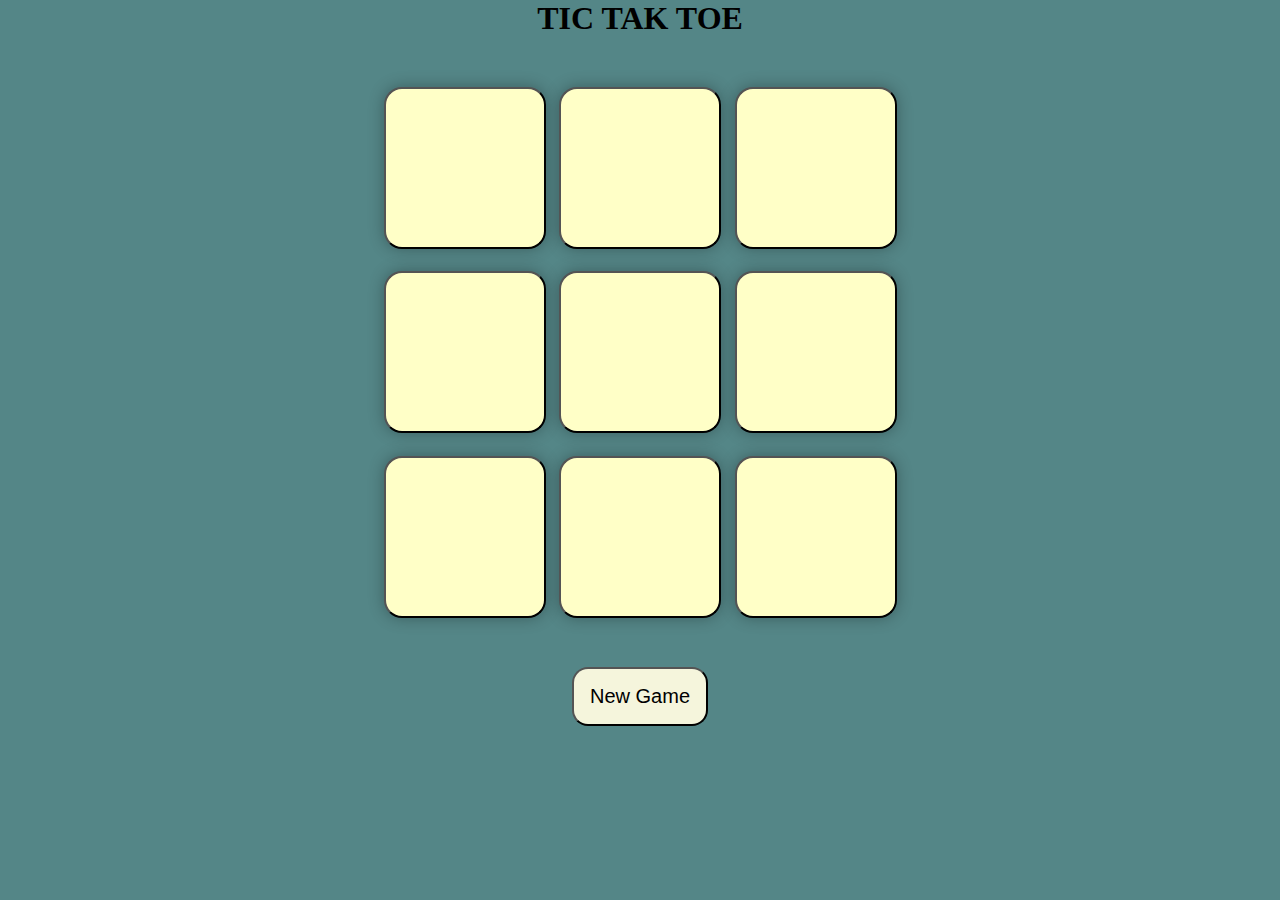
<file: index.html>
<!DOCTYPE html>
<html lang="en">
<head>
    <meta charset="UTF-8">
    <meta name="viewport" content="width=device-width, initial-scale=1.0">
    <title>TIC TAK TOE</title>
   <link  rel="stylesheet" href="first.css">
</head>
<body>
    <main>
     <h1>TIC TAK TOE</h1>
     <div class="msgContainer hide">
        <p class="msg">Let's get Started</p>
    </div>
      <div class="container">
        <Div class="game">
            <button class="box"></button>
            <button class="box"></button>
            <button class="box"></button>
            <button class="box"></button>
            <button class="box"></button>
            <button class="box"></button>
            <button class="box"></button>
            <button class="box"></button>
            <button class="box"></button>
        </Div>
      </div>
     <div >
        <button id="Reset">New Game</button>
    </div>
    </main>
    <script src="app.js"></script>
</body>
</html>
</file>
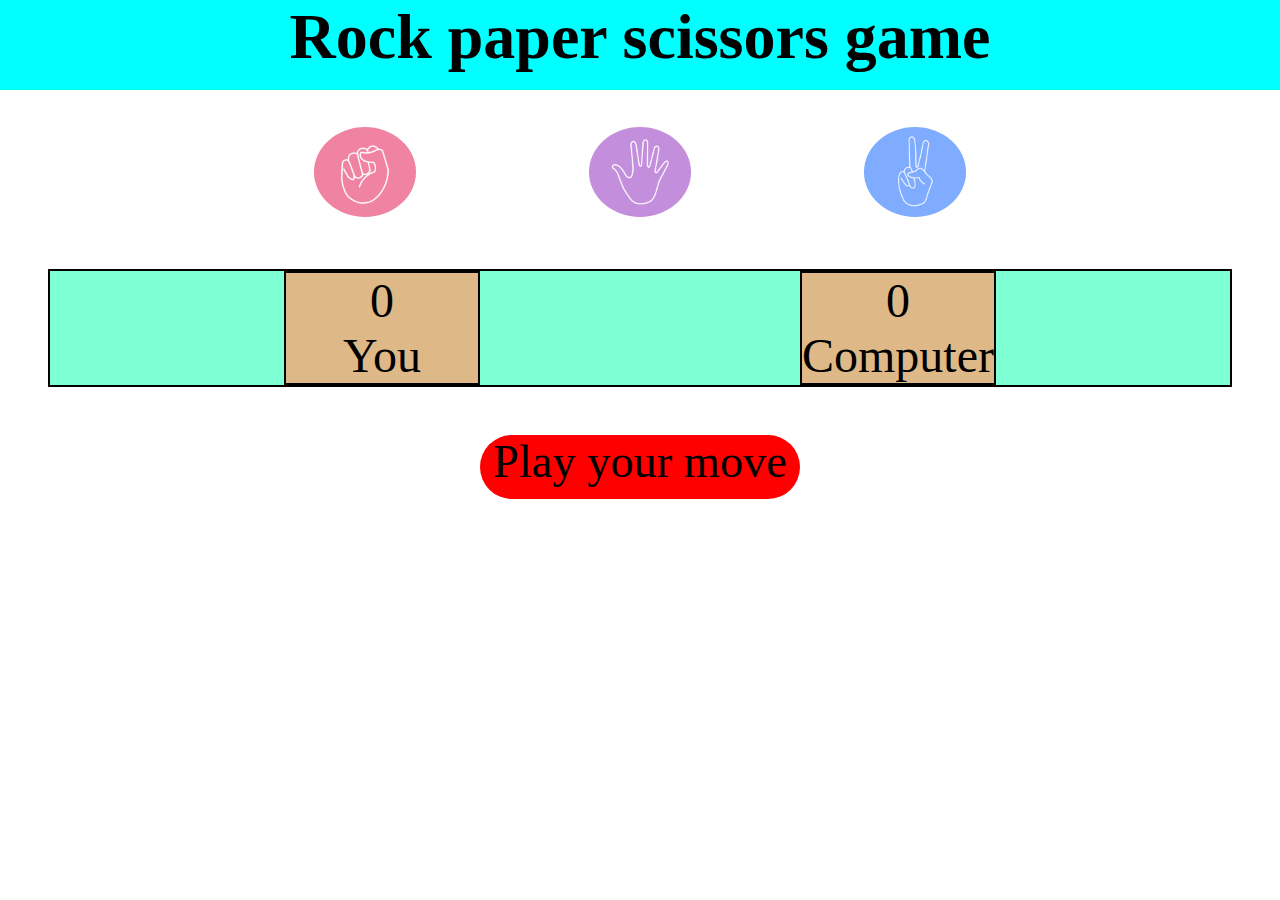
<file: rock paper scissor/index.html>
<!DOCTYPE html>
<html lang="en">
<head>
    <meta charset="UTF-8">
    <meta name="viewport" content="width=device-width, initial-scale=1.0">
    <title>game</title>
    <link rel="stylesheet" href="index.css">
</head>
<body>
  <div>
    <h1>Rock paper scissors game</h1>
    <div class="images">
        <div class="choice">
           <img src="rock.png" alt="">
        </div>
        <div class="choice">
           <img src="paper.png" alt="">
        </div>
        <div class="choice">
           <img src="scissors.png" alt="">
        </div>
    </div>

    <div class="score-board">
        <div class="score">
            <p id="user-score">0</p>
            <p class="you">You</p>
        </div>
        <div class="score">
            <p>0</p>
            <p id="comp-score">Computer</p>
        </div>
    </div>
    <div id="msg-container">
        <p id="msg">Play your move</p>
    </div>
  </div>
</body>
</html>
</file>
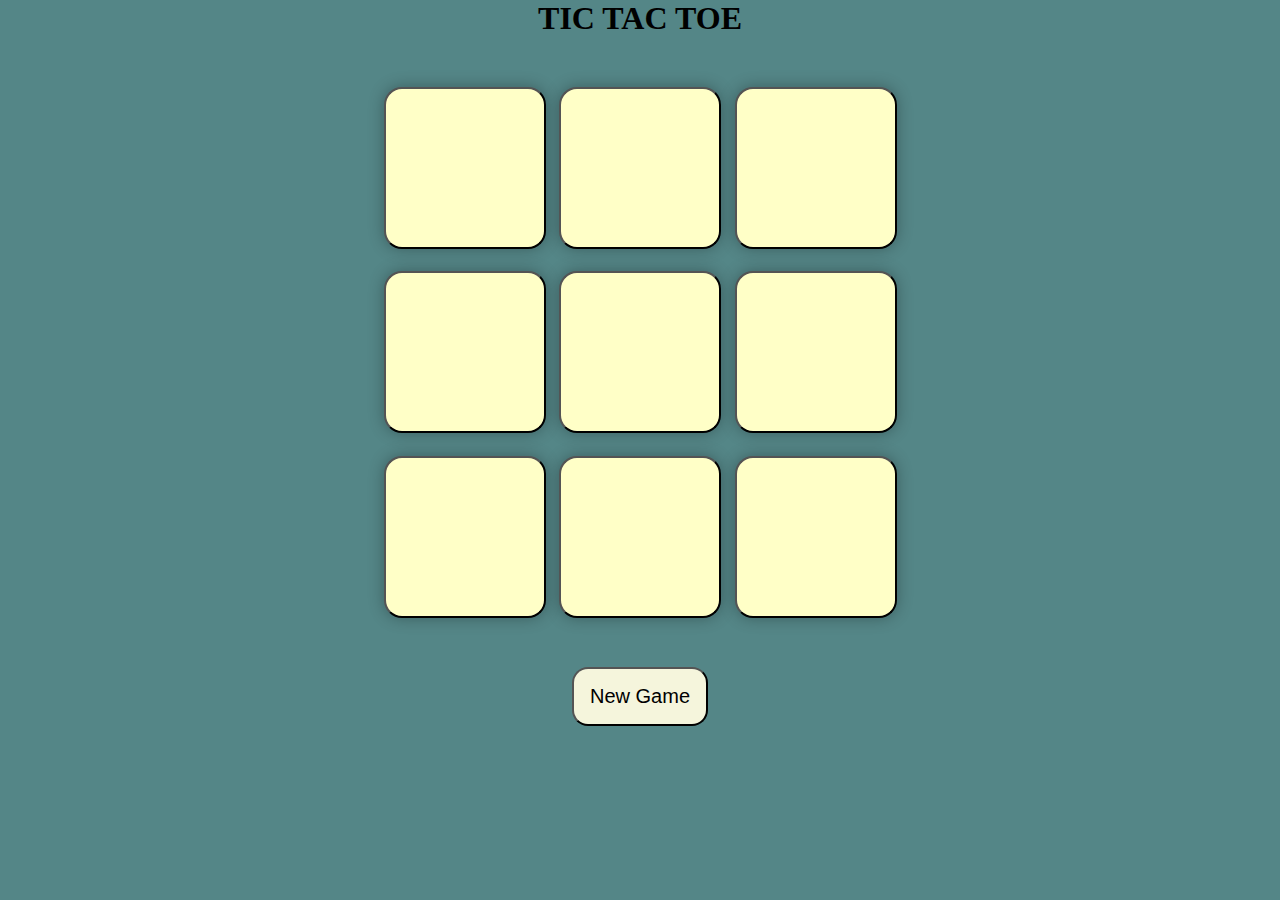
<file: tik tak toe/index.html>
<!DOCTYPE html>
<html lang="en">
<head>
    <meta charset="UTF-8">
    <meta name="viewport" content="width=device-width, initial-scale=1.0">
    <title>TIC TAC TOE</title>
   <link  rel="stylesheet" href="first.css">
</head>
<body>
    <main>
     <h1>TIC TAC TOE</h1>
     <div class="msgContainer hide">
        <p class="msg">Let's get Started</p>
    </div>
      <div class="container">
        <Div class="game">
            <button class="box"></button>
            <button class="box"></button>
            <button class="box"></button>
            <button class="box"></button>
            <button class="box"></button>
            <button class="box"></button>
            <button class="box"></button>
            <button class="box"></button>
            <button class="box"></button>
        </Div>
      </div>
     <div >
        <button id="Reset">New Game</button>
    </div>
    </main>
    <script src="app.js"></script>
</body>
</html>
</file>
<file: first.css>
*{
    padding: 0;
    margin: 0;
}
body{
    background-color: #548687;
    text-align: center;
}
.container{
    height: 70vh;
    display: flex;
    flex-wrap: wrap;
    justify-content: center;
    align-items: center;
}
.game{
 height: 60vmin;
 width: 60vmin;
 display: flex;
 flex-wrap: wrap;
 justify-content: center;
 align-items: center;
 gap: 1.5vmin;
}
.box{
    height: 18vmin;
    width: 18vmin;
    font-size: 8vmin;
    border-radius: 2vmin;
    box-shadow: 0 0 1rem rgba(0 ,0 ,0 ,0.3);
    background-color:#ffffc7;
    color: black;
}
#Reset{
    padding: 1rem;
    font-size: 1.25rem;
    border-radius: 1rem;
    background-color:beige;
} 
.msgContainer{
    border: 2px solid black;
    font-size: 8vw;
    display: flex;
    justify-content: center;
    font-weight: 10rem;
    font-style: italic;
    color: antiquewhite;
}
.hide{
    display: none;
}
</file>
<file: rock paper scissor/index.css>
*{
    padding: 0;
    margin: 0;
    box-sizing: border-box;
}
h1{
    background-color: aqua;
    height: 10vh;
    font-size: 4rem;
    text-align: center;
}
.choice{
    border-radius: 50%;
    display: flex;
    justify-content: center;
    align-items: center;
    height: 11vh;
    width: 9vw;
}
img{
    border-radius: 50%;
    height: 10vh;
    width: 8vw;
    object-fit: cover;
}
.images{
    margin: 2rem;
    display: flex;
    justify-content: center;
    gap: 10rem;
}
.choice:hover{
    cursor: pointer;
    background-color: black;
}
.score-board{
    background-color: aquamarine; 
     border: 2px solid black;
    margin: 3rem;
    font-size: 3rem;
    display: flex;
    justify-content: center;
    gap: 20rem;
}
.score{
    background-color:burlywood;
    text-align: center;
    border: 2px solid black;
}
.you{
    width: 12rem;
}
#msg-container{
    display: flex;
    justify-content: center;
}
#msg{
    display: flex;
    justify-content: center;
    border-radius: 3rem;
    width: 20rem;
    height: 4rem;
    font-size: 2.9rem;
    background-color: red;
    
}
</file>
<file: tik tak toe/first.css>
*{
    padding: 0;
    margin: 0;
}
body{
    background-color: #548687;
    text-align: center;
}
.container{
    height: 70vh;
    display: flex;
    flex-wrap: wrap;
    justify-content: center;
    align-items: center;
}
.game{
 height: 60vmin;
 width: 60vmin;
 display: flex;
 flex-wrap: wrap;
 justify-content: center;
 align-items: center;
 gap: 1.5vmin;
}
.box{
    height: 18vmin;
    width: 18vmin;
    font-size: 8vmin;
    border-radius: 2vmin;
    box-shadow: 0 0 1rem rgba(0 ,0 ,0 ,0.3);
    background-color:#ffffc7;
    color: black;
}
#Reset{
    padding: 1rem;
    font-size: 1.25rem;
    border-radius: 1rem;
    background-color:beige;
} 
#Reset:hover{          
    color: #548687;
}
.msgContainer{
    border: 2px solid black;
    font-size: 8vw;
    display: flex;
    justify-content: center;
    font-weight: 10rem;
    font-style: italic;
    color: antiquewhite;
}
.hide{
    display: none;
}
</file>
